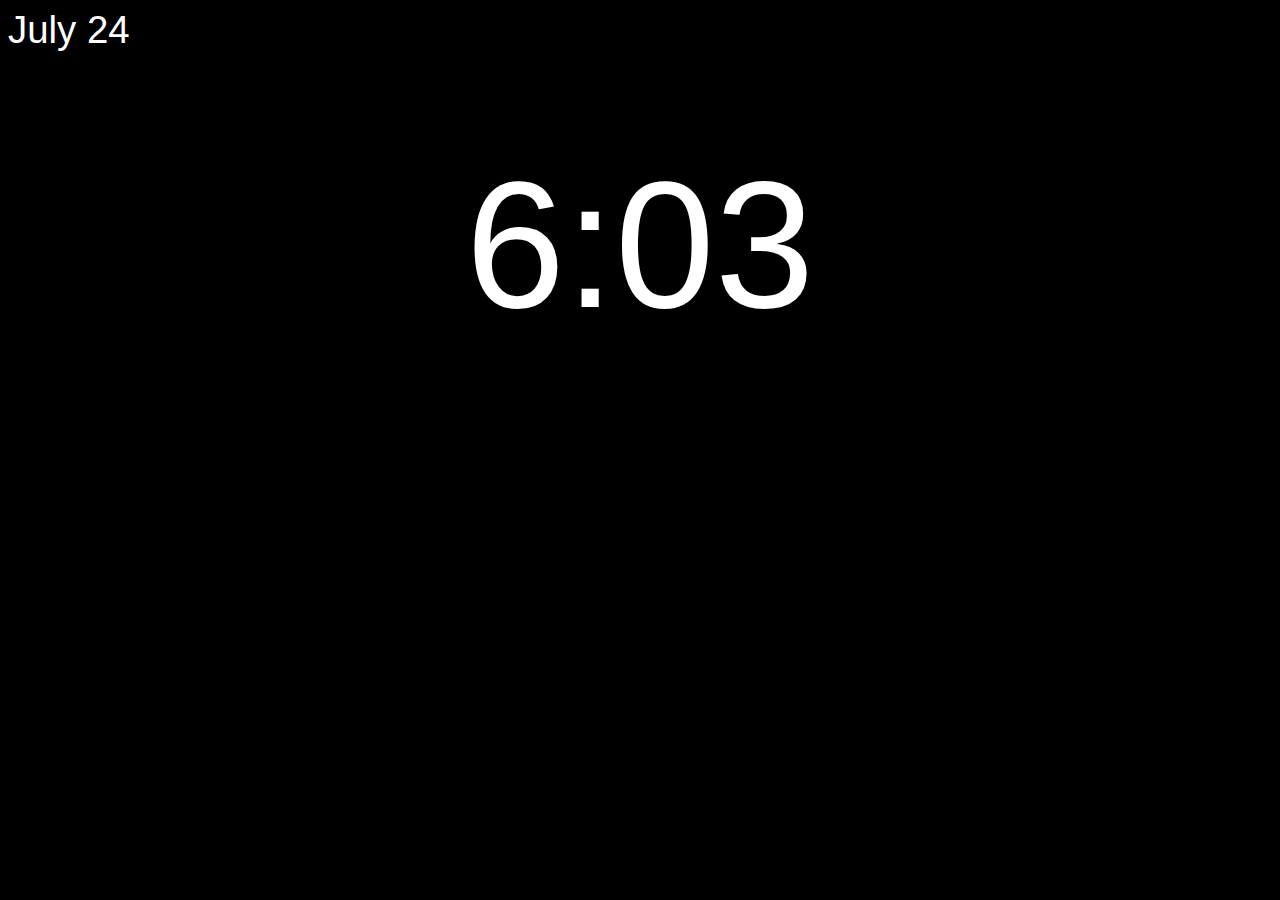
<file: clock.html>
<!DOCTYPE html>
<html>
  <head>
    <meta charset="utf-8">
    <meta name="viewport" content="width=device-width">
   
    <link href="index.css" rel="stylesheet" type="text/css"/>
  </head>
  <body>
    <div id = 'date'></div>
    <div id="clock"></div>
    <div id = "music"></div>
    <div id = "message"></div>
    
    <script src="index.js"></script>

  </body>
</html>
</file>
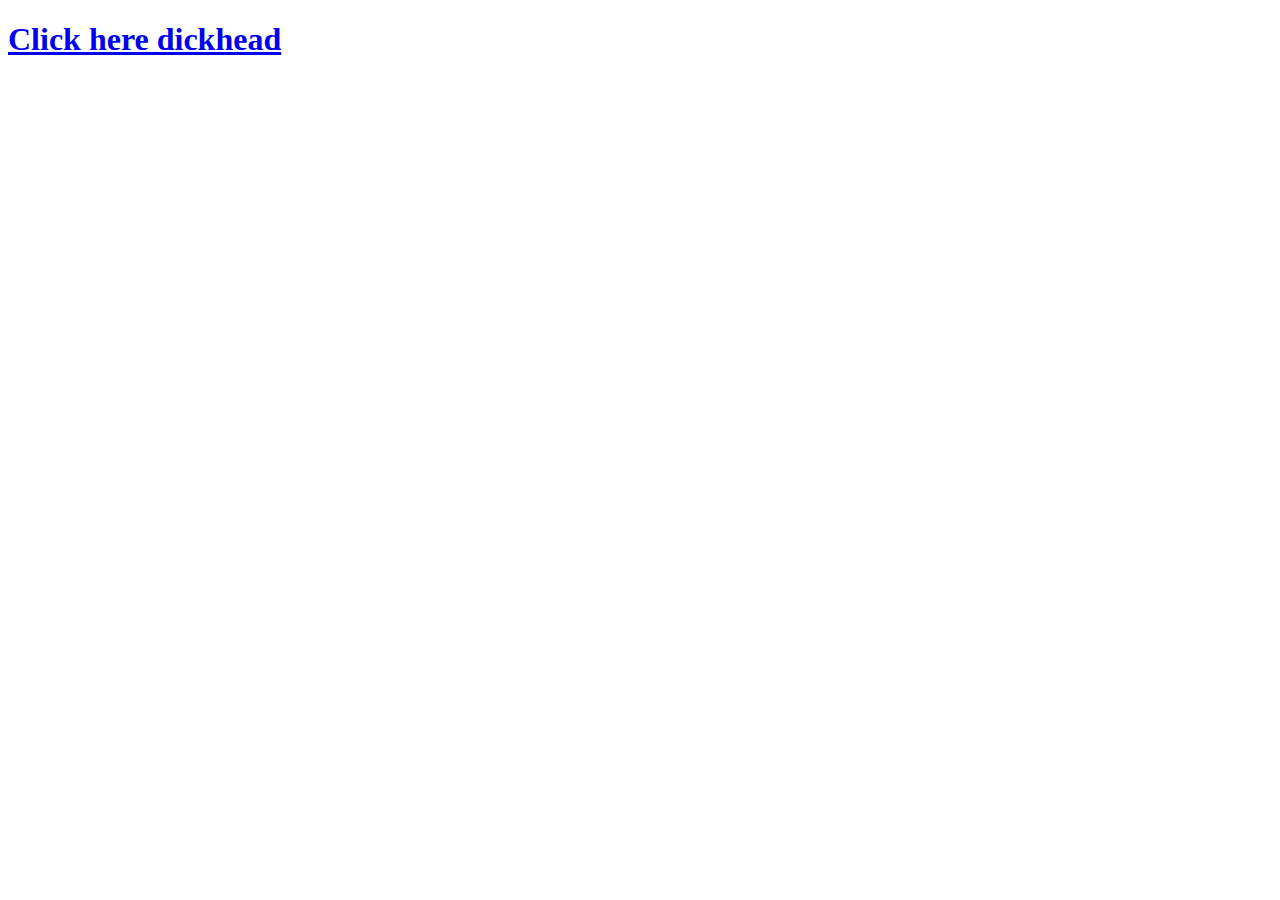
<file: pidgeon.html>
<!DOCTYPE html>
<html>
  <head>
    <meta charset="utf-8">
    <meta name="viewport" content="width=device-width">
    <title>Hey Dickhead</title>
  </head>

  <body>
  <a href = 'boneless.html'><h1>Click here dickhead</h1></a>
  </body>
</html>
</file>
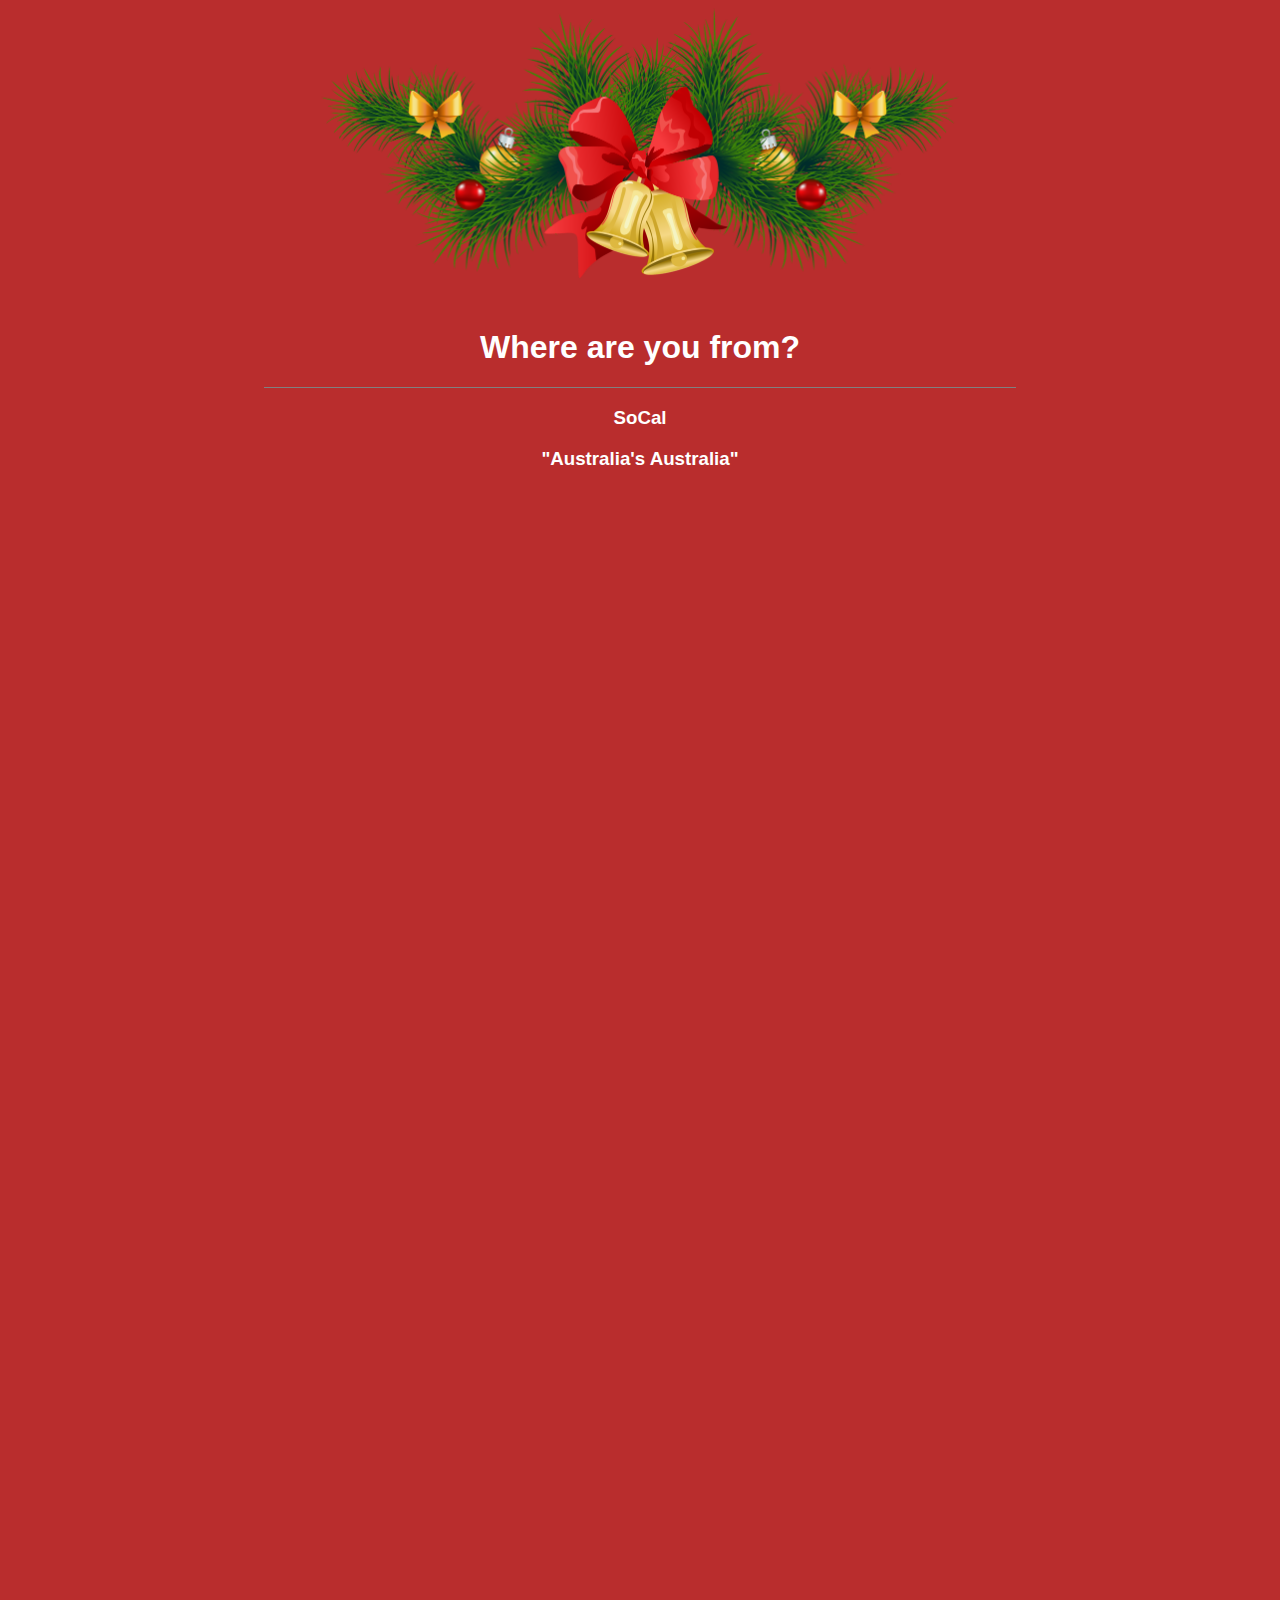
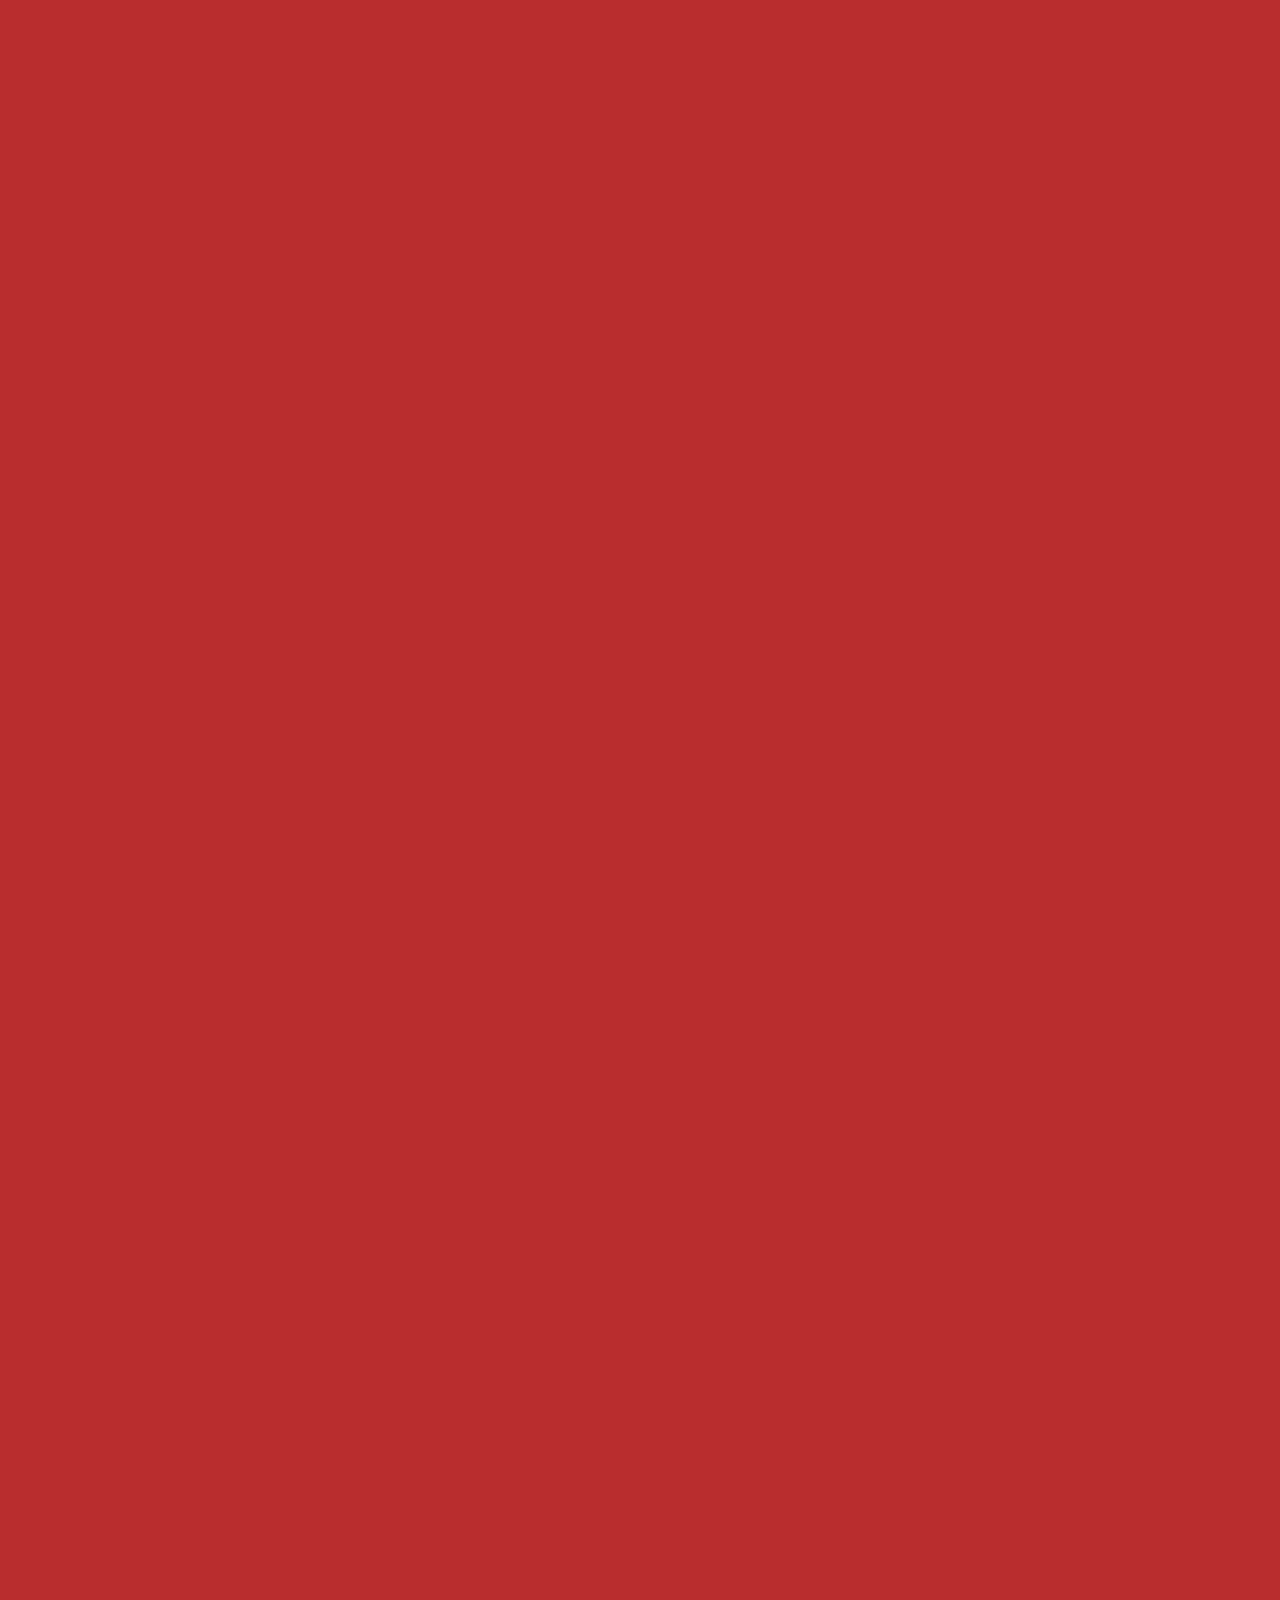
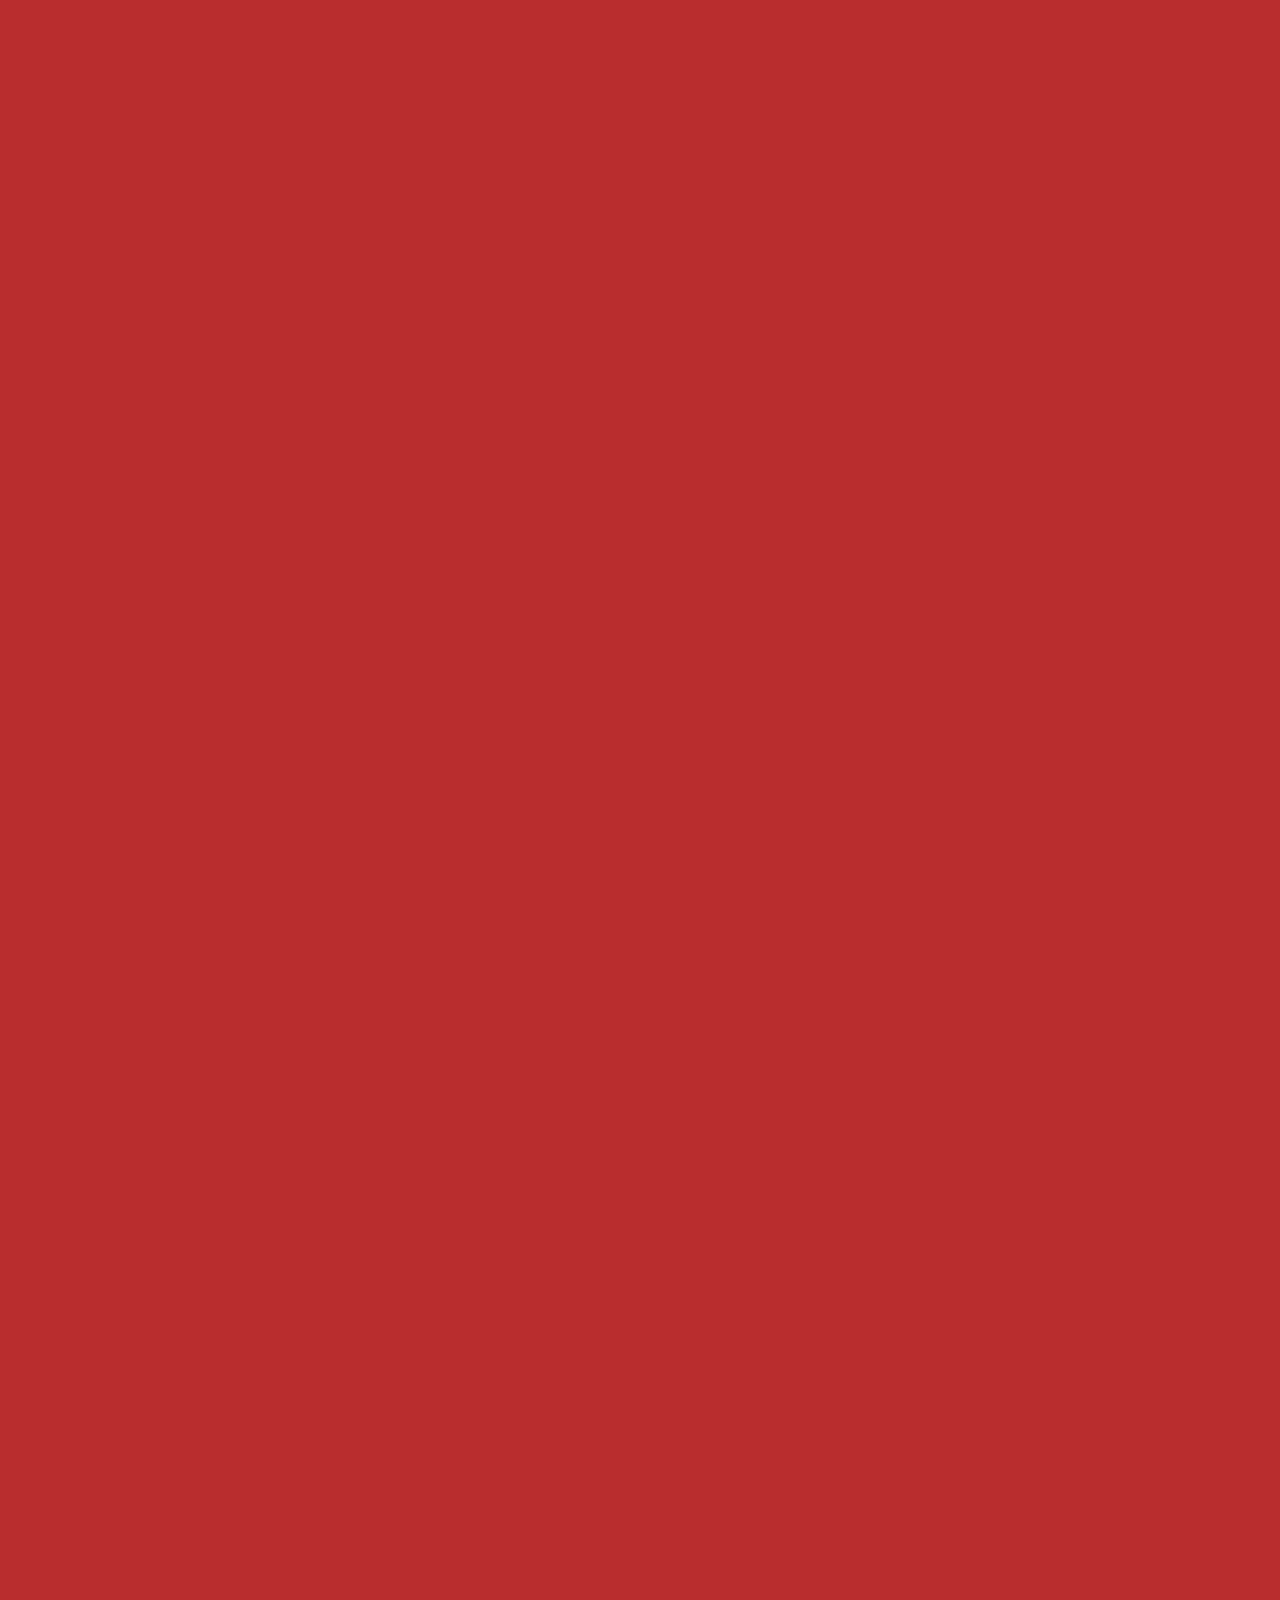
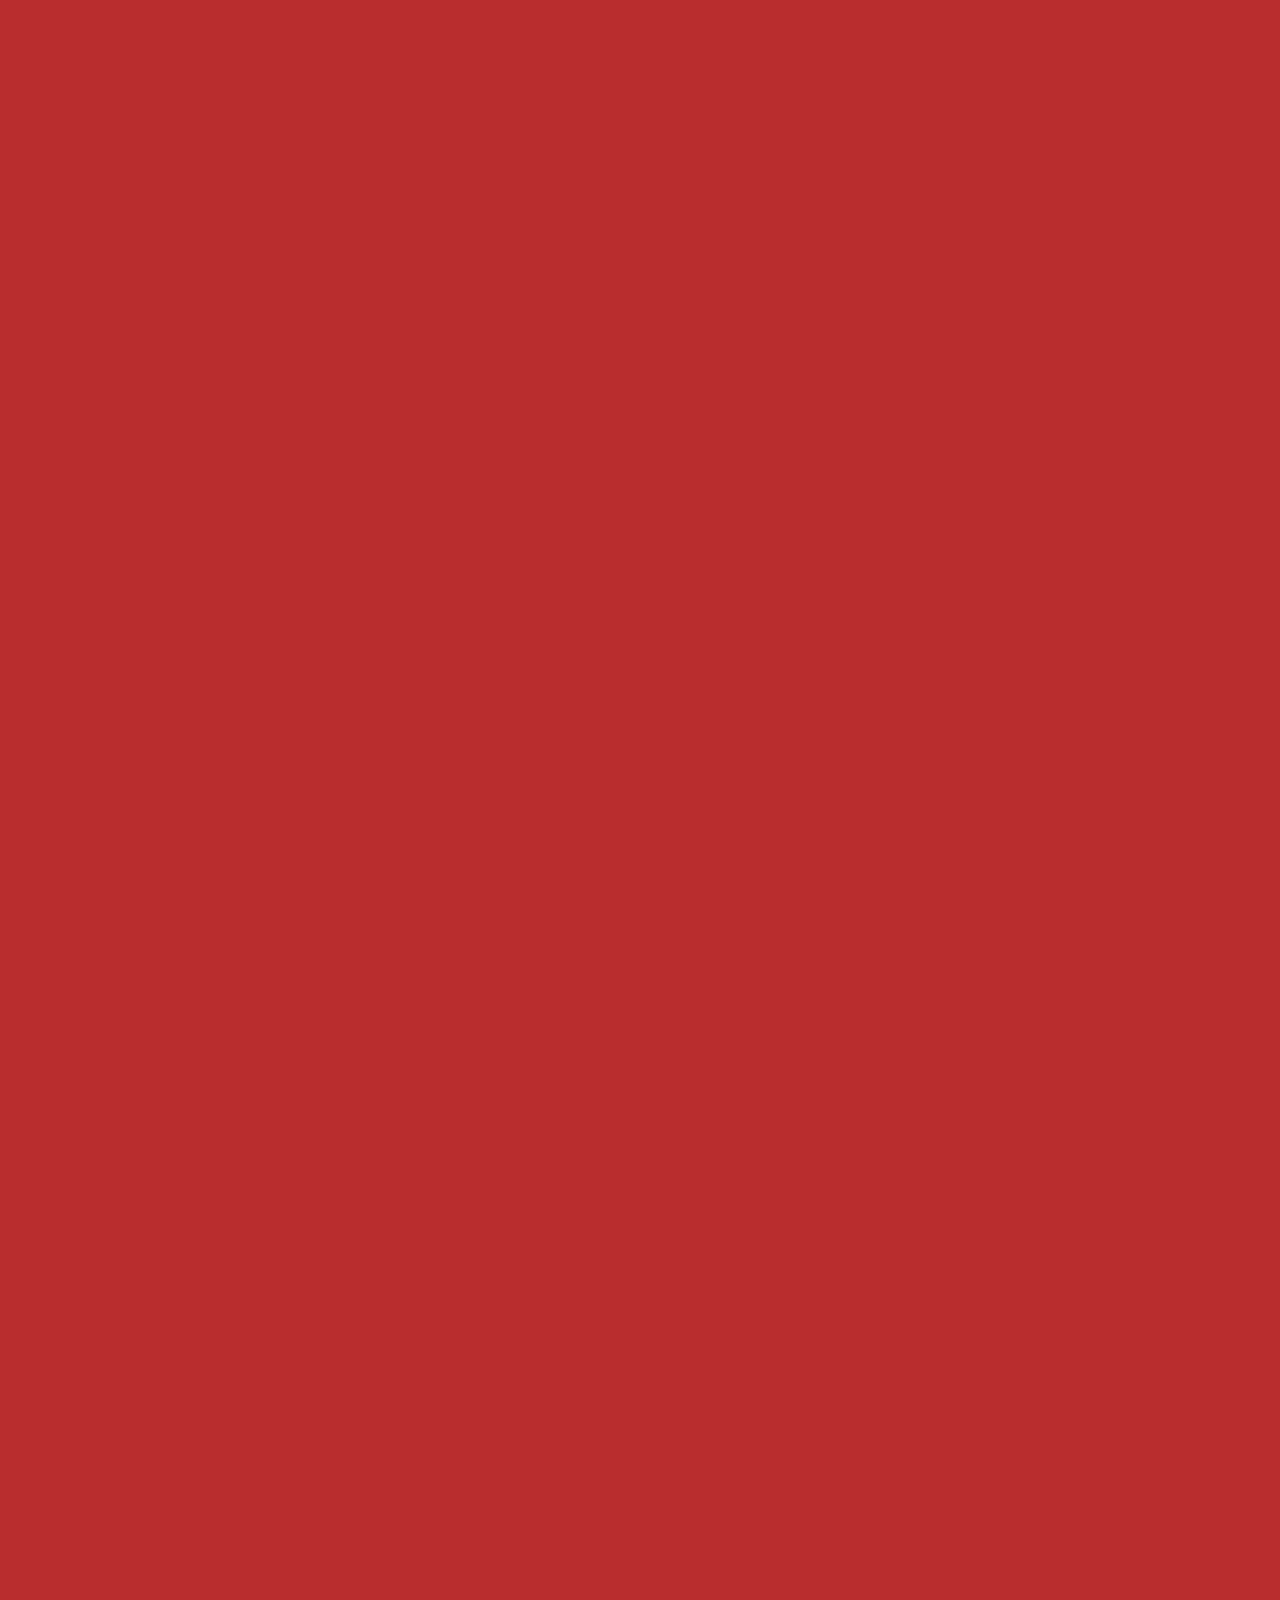
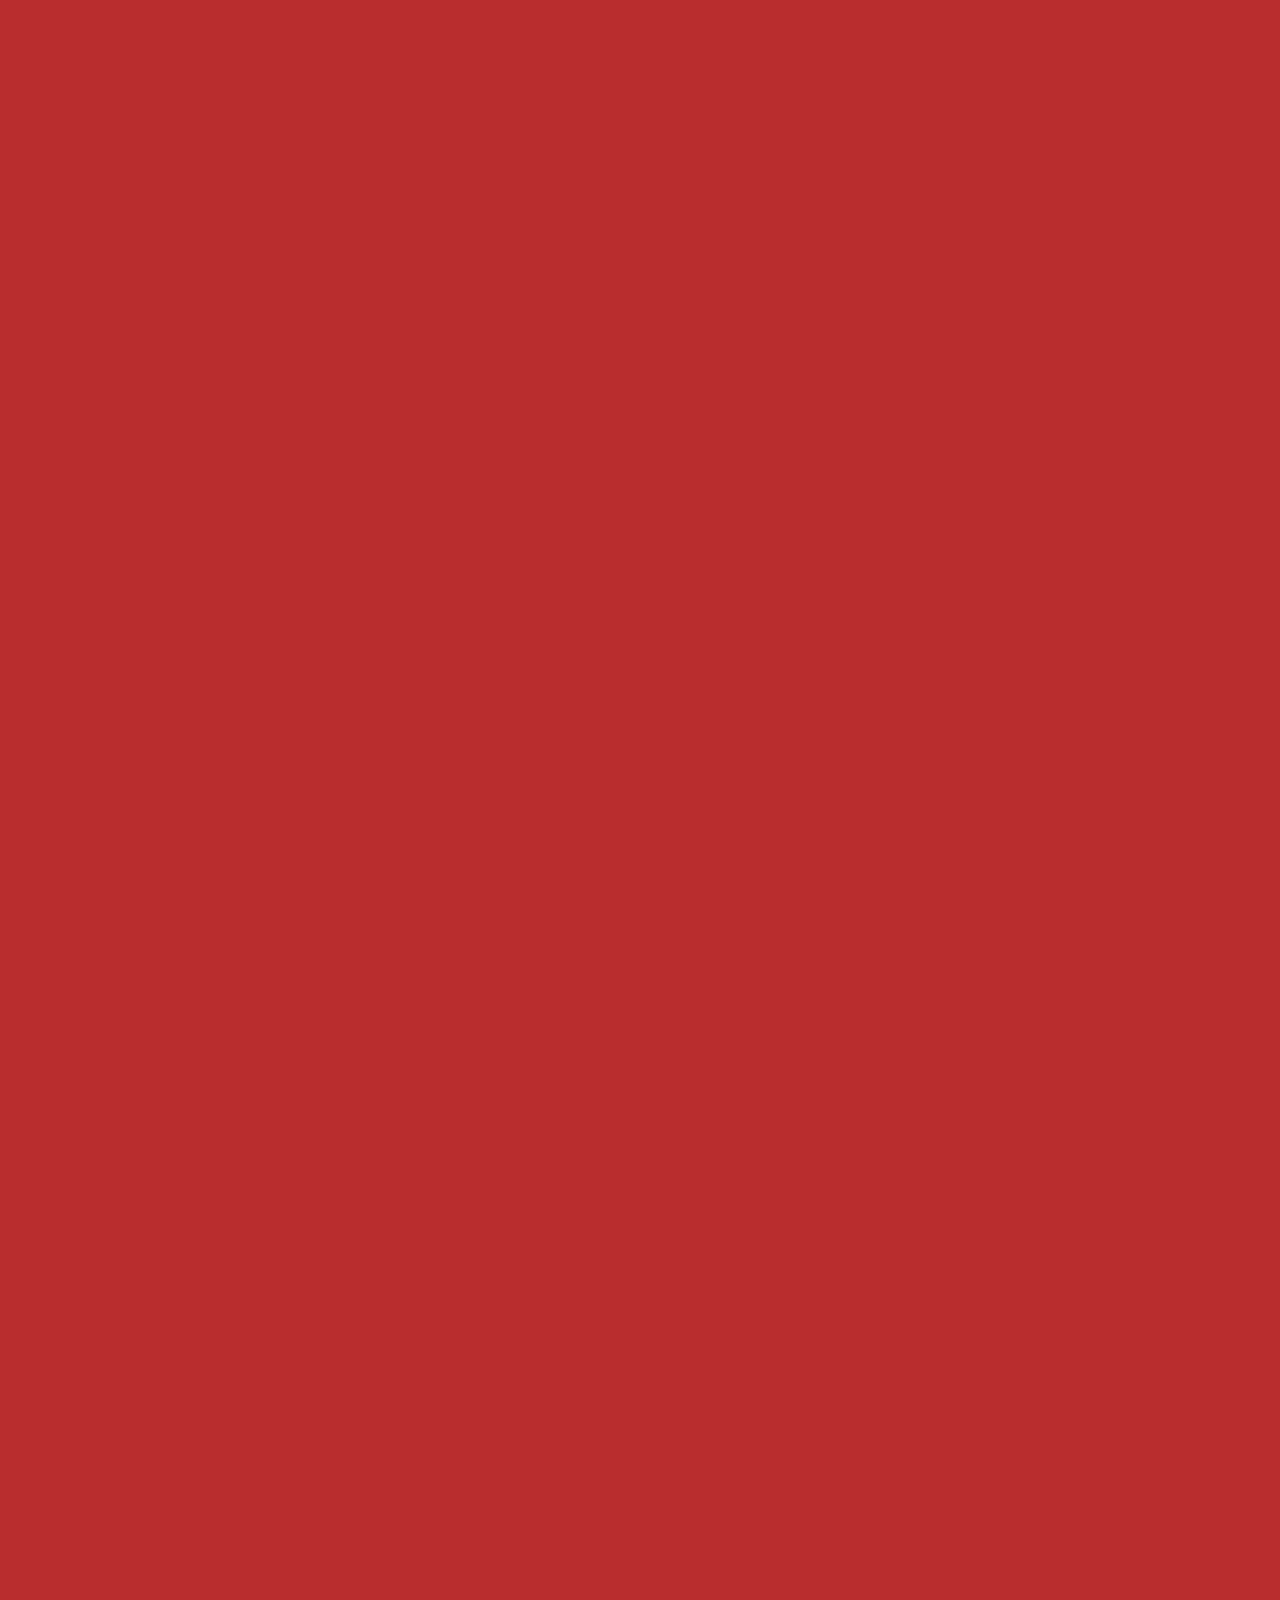
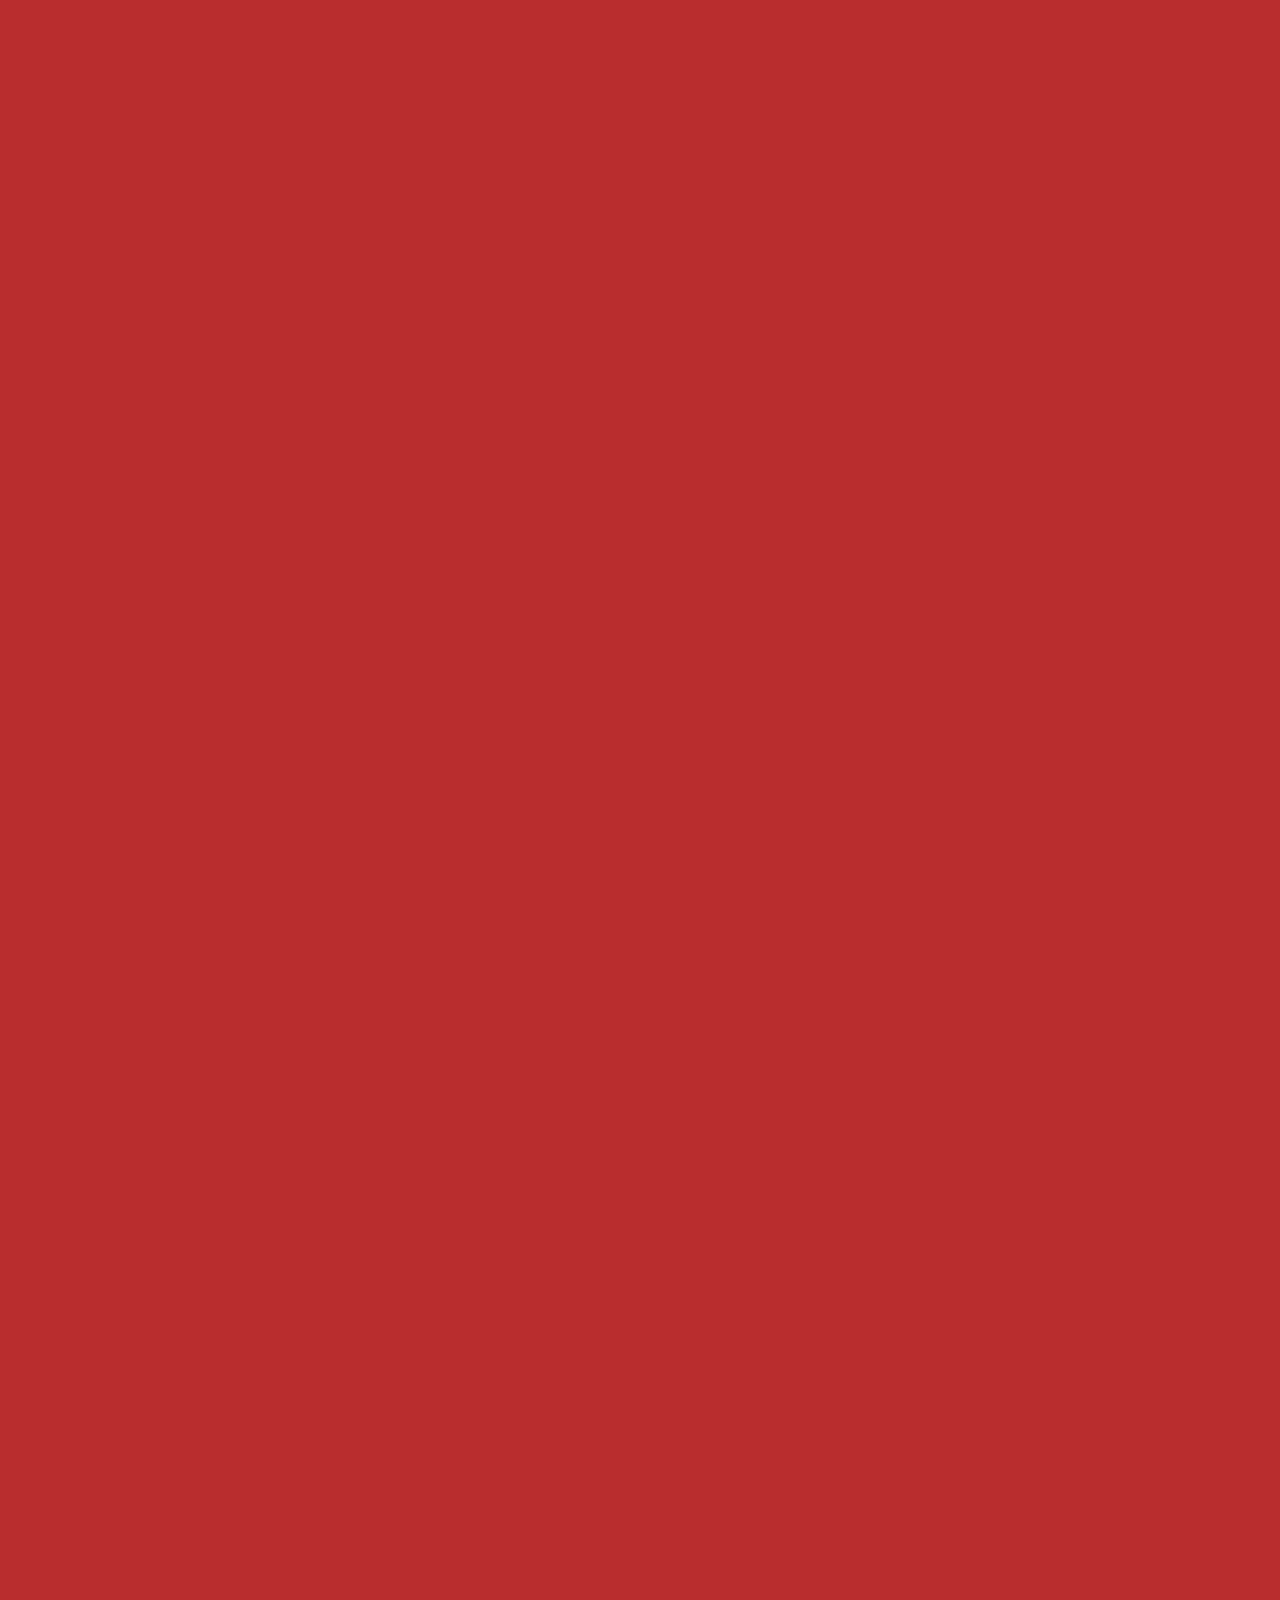
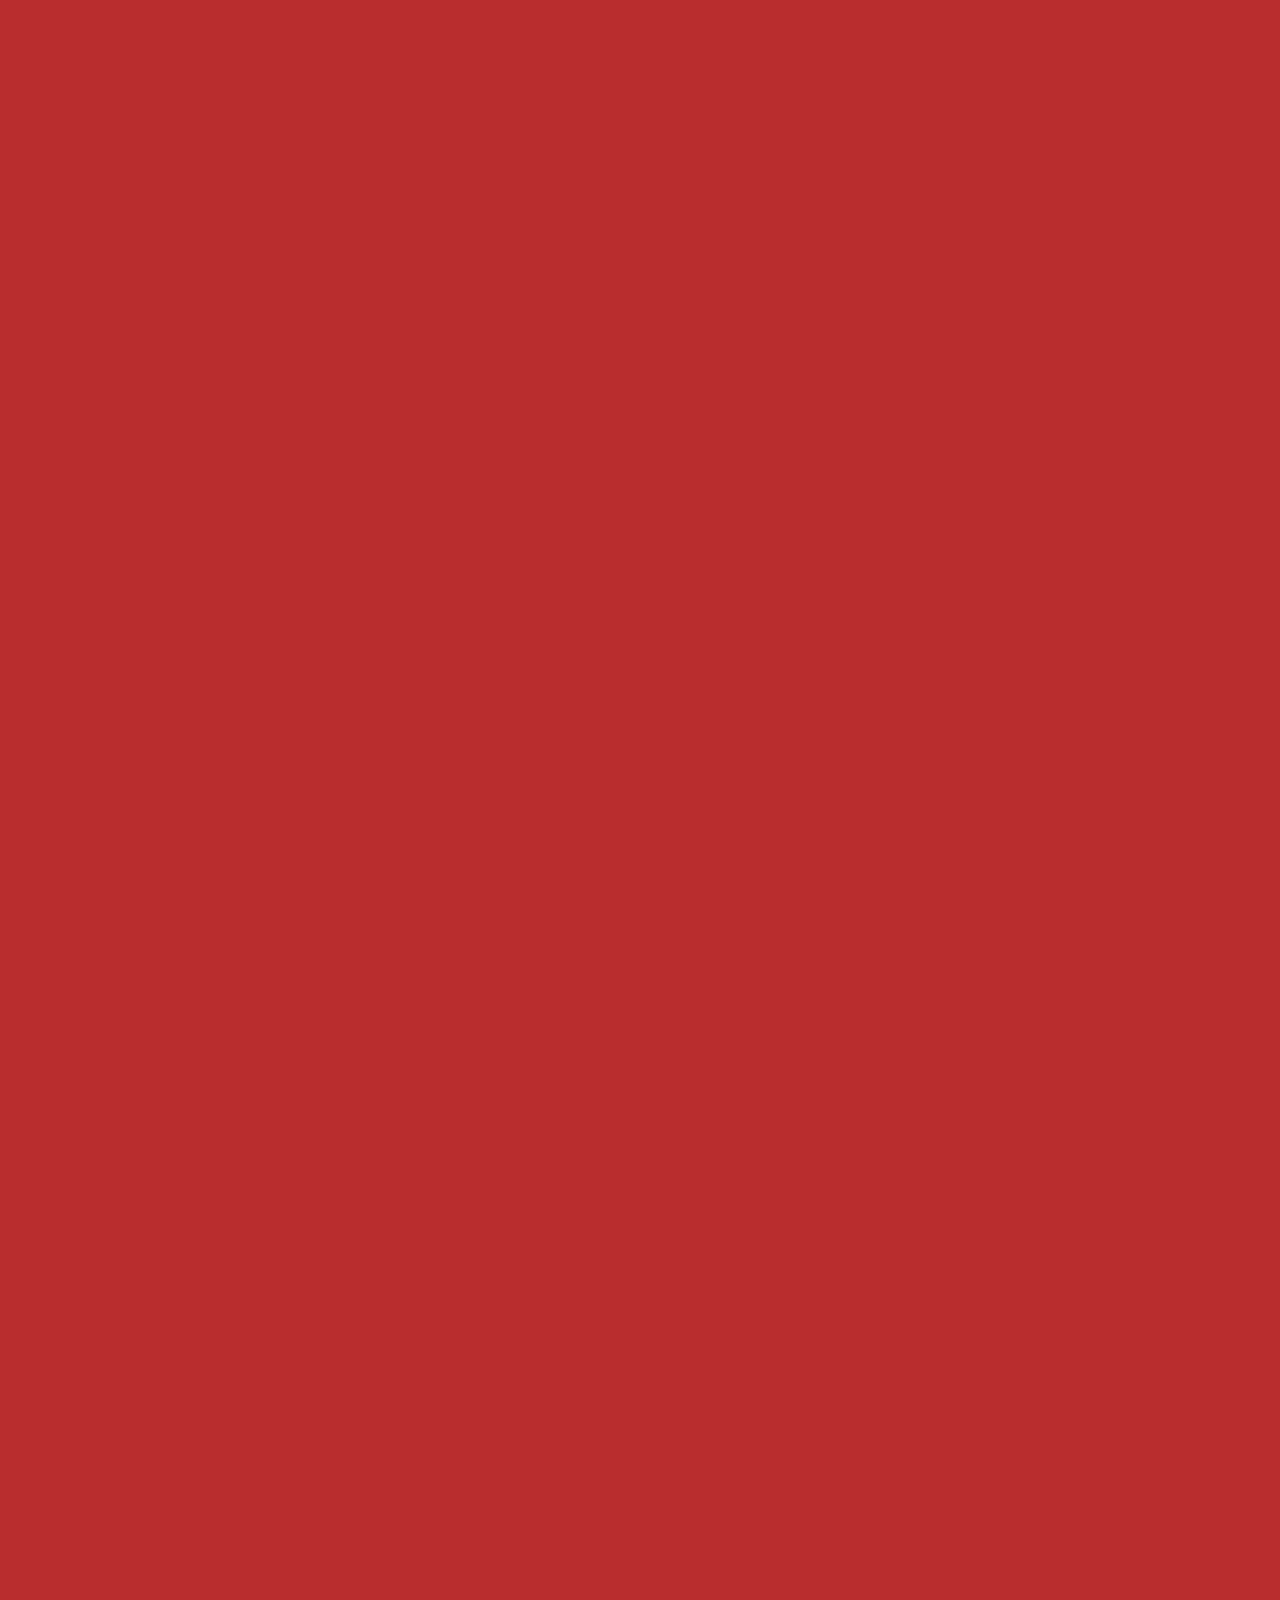
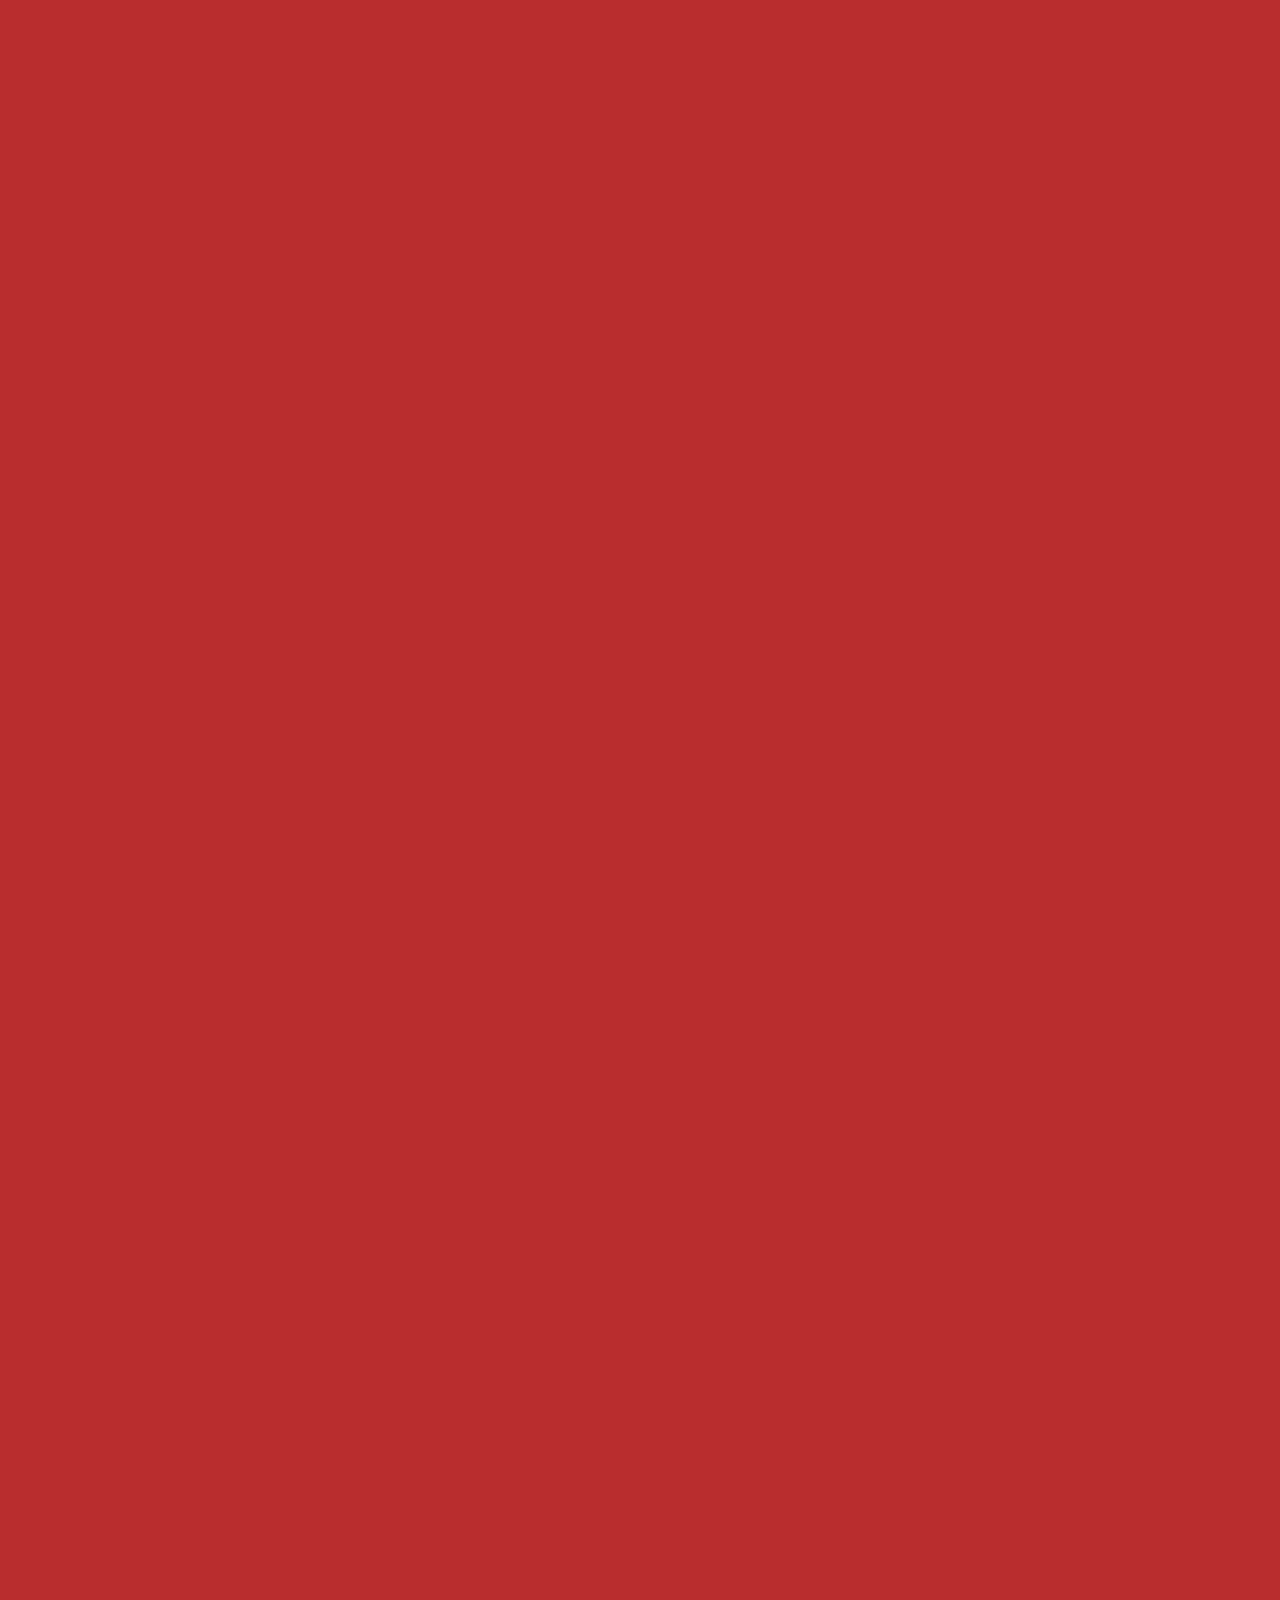
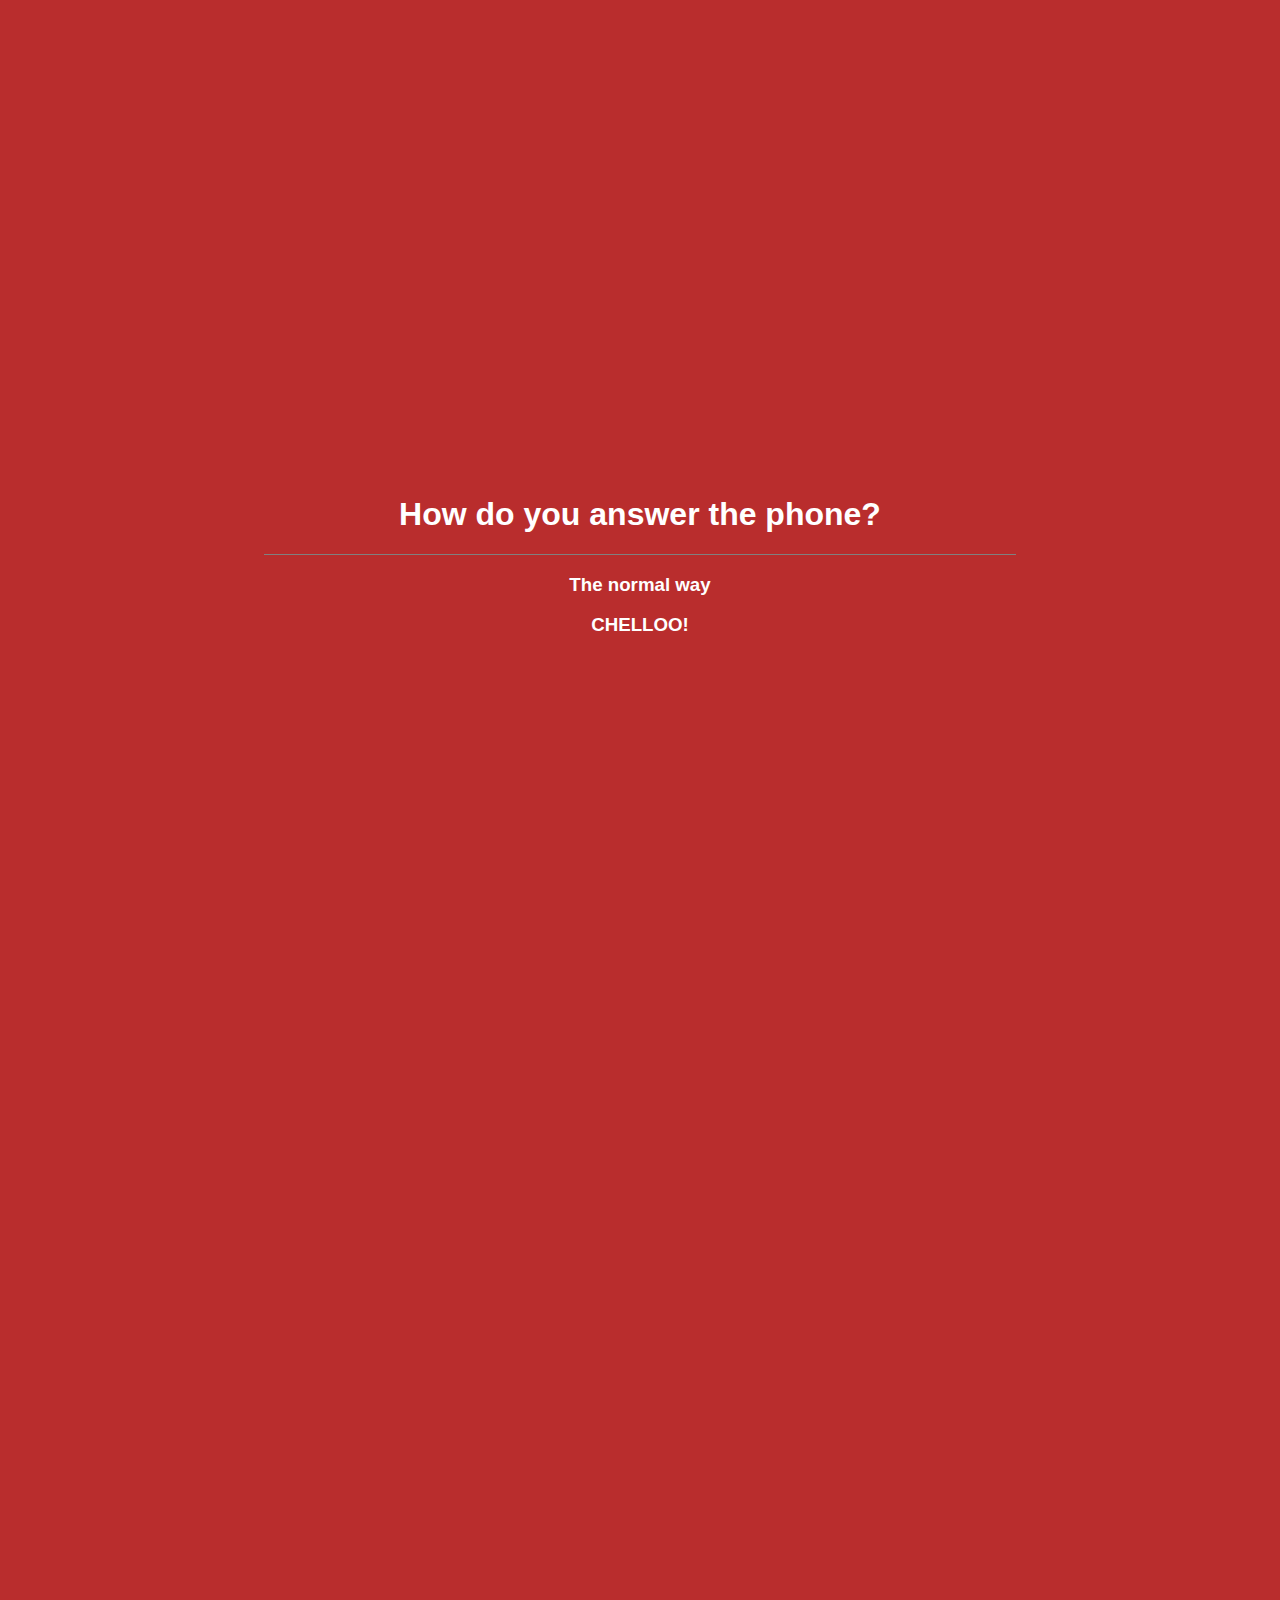
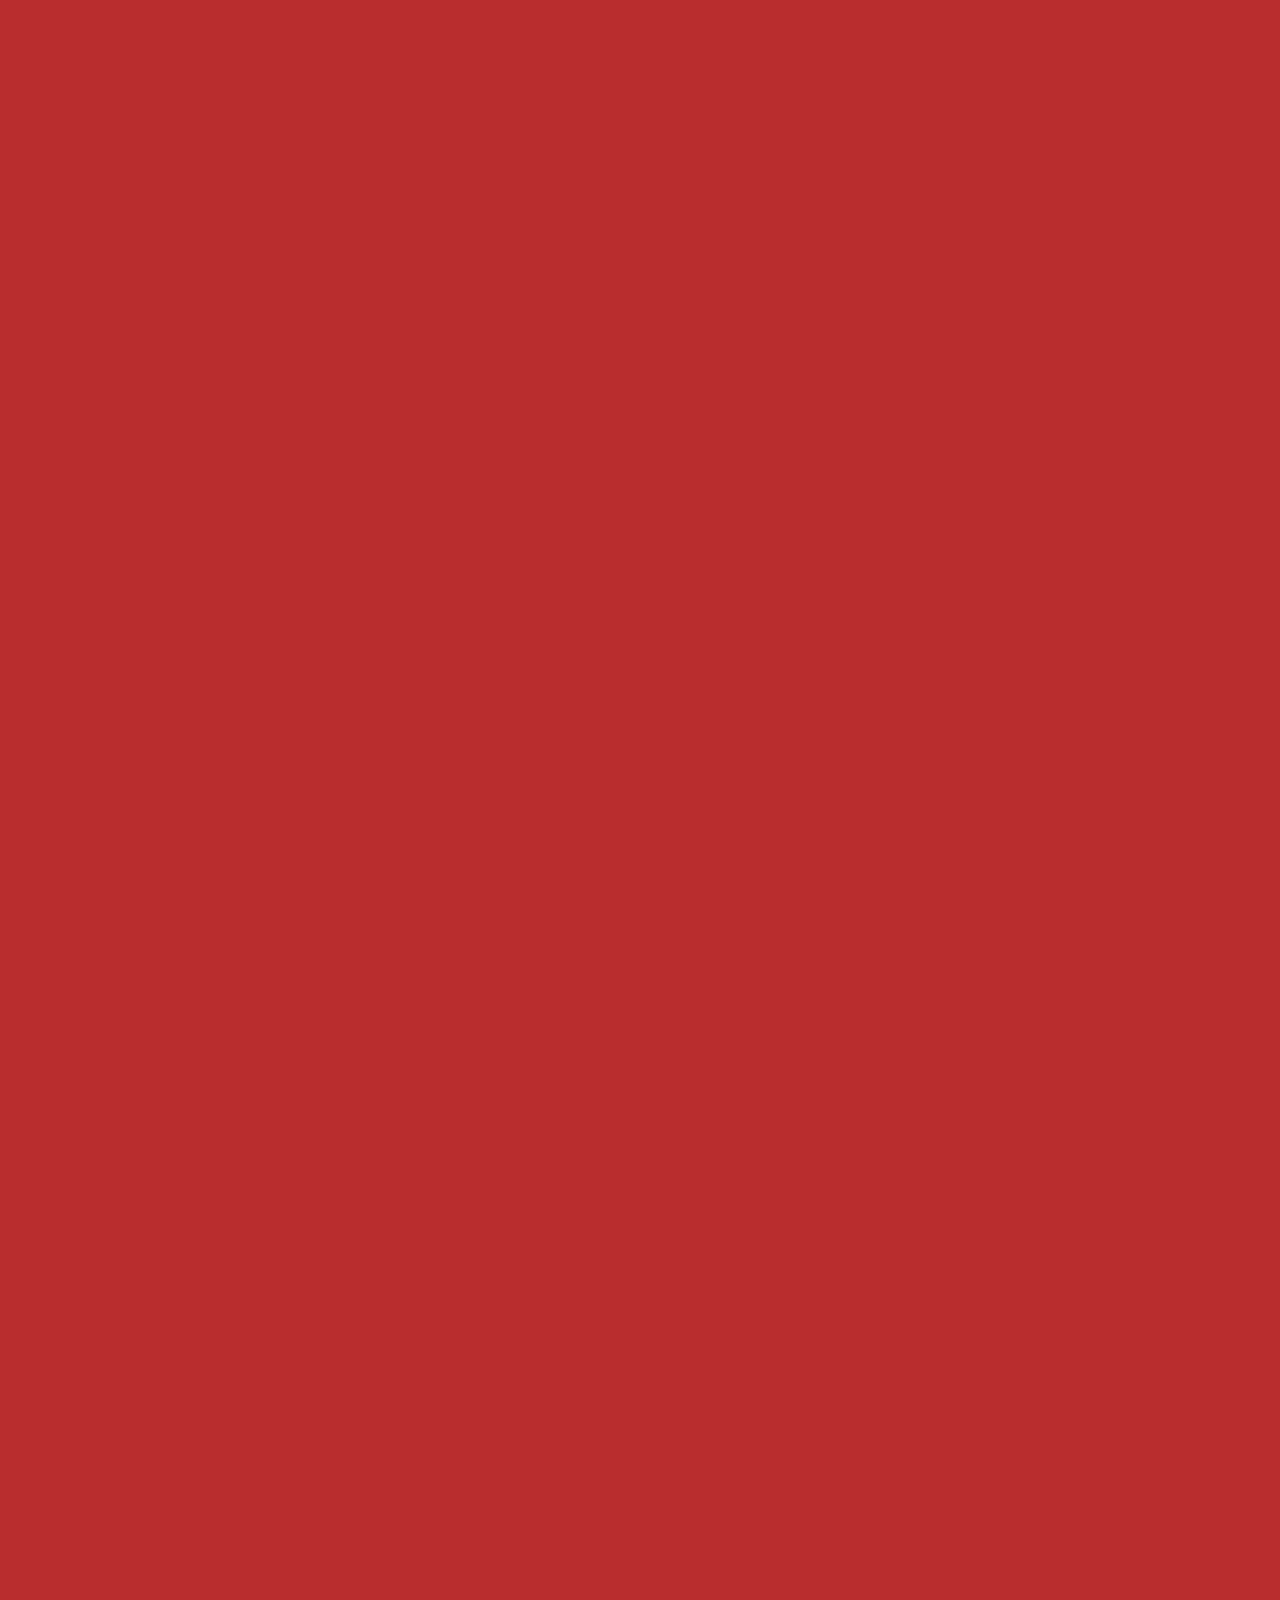
<file: quiz.html>
<!DOCTYPE html>
<html>
  <head>
    <meta charset="utf-8">
    <meta name="viewport" content="width=device-width">
    <title>MERRY CHRISTMAS!</title>
    <link href="christmas.css" rel="stylesheet" type="text/css" />
  </head>
  <body>
      <img src = "header.png" height = 270px width = auto>
      <div class = "header"><h1>Where are you from?</h1></div>
        
        <a href = #two><h3>SoCal</h3><h3>"Australia's Australia"</h3></a>
     
     
       <div class = "header"><h1 class = "quiz" id = "two">How do you answer the phone?</h1></div>

        <a href = #three><h3>The normal way</h3><h3>CHELLOO!</h3></a>
     
     
      <div class = "header"><h1 class = "quiz" id = "three">What's your favorite way to wind down before going to bed?</h1></div>
      
     <a href = #dad> <h3>Playing Puerto Rico</h3></a>
     <a href = #mom> <h3>Reading Beowulf</h3></a>
     
     <h1 class = "quiz" id = "dad">Congratulations!</h1>
     <h3>You win one huevos rancheros at Cinco de Mayo!</h3>
     <p>Or a different place that doesn't have a loud annoying jukebox.</p>
    <a href = dad.png><p>Click here to recieve your digital coupon!</p></a>
    
     <h1 class = "quiz" id = "mom">Congratulations!</h1>
     <h3 style = "hover: none">You win three free breakfasts in bed!</h3>
     <p>Includes a free Minnie walkie with each breakfast.</p>
    <a href = "mom.png"><p style = "margin-bottom: 1000vw">Click here to receive your digital coupon!</p></a>
     

  
    <script src="index.js"></script>
  </body>
</html>
</file>
<file: index.css>
* {
  background-color: black;
  color: white;
  font-family: "Arial";
}

#clock {
  font-size: 14vw;
  text-align: center;
  margin-top: 7vw;
}
#date {
  font-size: 3vw;
  
}
</file>
<file: christmas.css>
*{
  text-align: center;
}
h1{
  font-family:"Arial";
  color: white;
  padding-top: 2vw;
}
h2{
  color: white;
  padding-right: 15vw;
  padding-left: 15vw;
  font-family: "Arial";
 
}
body{
  background-color: #b92d2d;
}

.header{
  border-bottom: 1px solid gray;
  margin: 0 20vw 0 20vw;
}
#present{
  color: gray;
  font-size: 50px;
  font-family: "Arial";
}
#present:hover{
  width: 300px;
  height: auto;
}



a:link {
  text-decoration: none;
}

h3{
  font-family: "Arial";
  color:white;
}

.quiz{
  margin-top: 1000vw;
}
h3:hover{
  font-size: 22px;
}
a{
  text-decoration: none;
}
</file>
